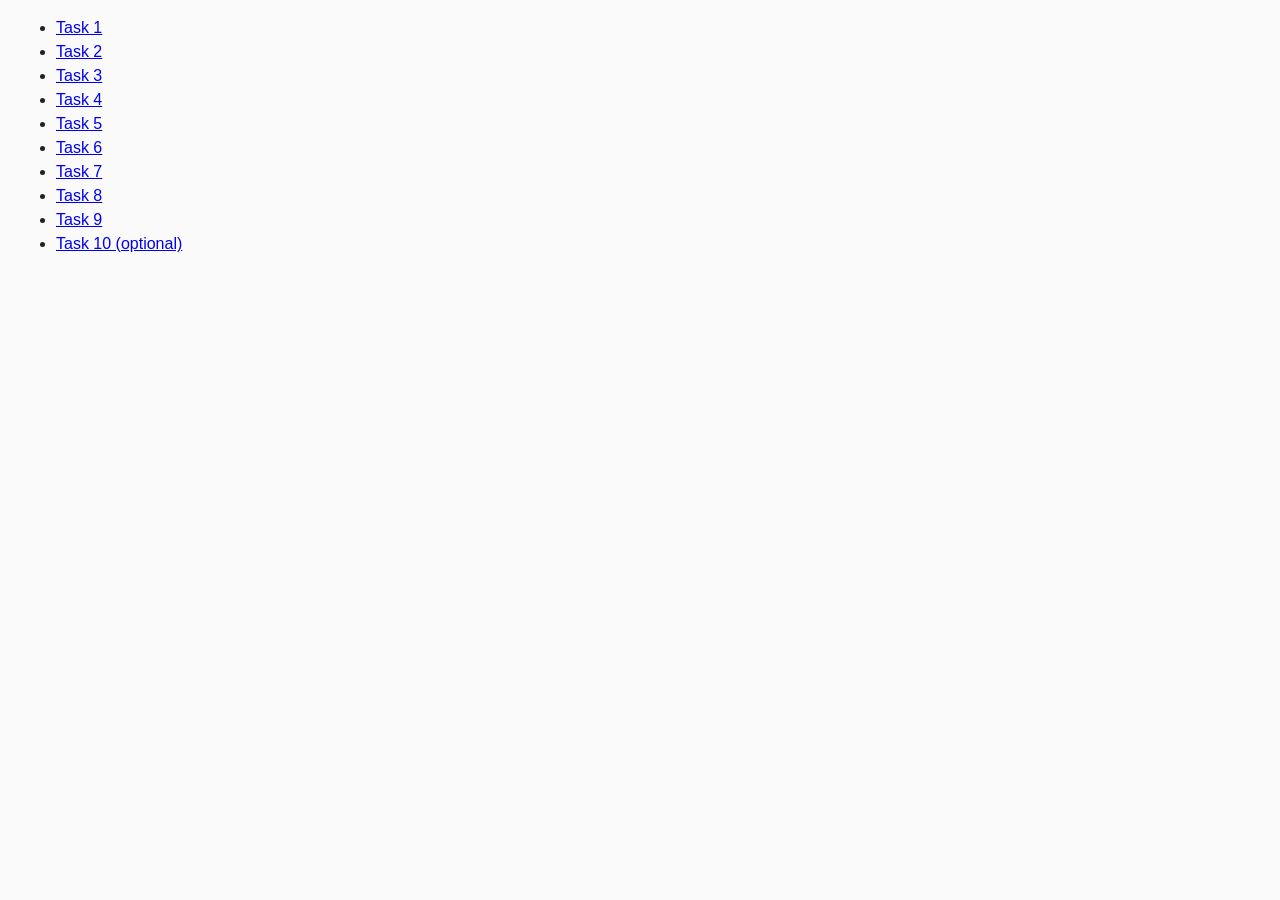
<file: index.html>
<!DOCTYPE html>
<html lang="ru">
  <head>
    <meta charset="UTF-8" />
    <meta http-equiv="X-UA-Compatible" content="IE=edge" />
    <meta name="viewport" content="width=device-width, initial-scale=1.0" />
    <title>Homework 6</title>
    <link rel="stylesheet" href="css/common.css" />
  </head>
  <body>
    <ul>
      <li><a href="task-01.html">Task 1</a></li>
      <li><a href="task-02.html">Task 2</a></li>
      <li><a href="task-03.html">Task 3</a></li>
      <li><a href="task-04.html">Task 4</a></li>
      <li><a href="task-05.html">Task 5</a></li>
      <li><a href="task-06.html">Task 6</a></li>
      <li><a href="task-07.html">Task 7</a></li>
      <li><a href="task-08.html">Task 8</a></li>
      <li><a href="task-09.html">Task 9</a></li>
      <li><a href="task-10.html">Task 10 (optional)</a></li>
    </ul>
  </body>
</html>
</file>
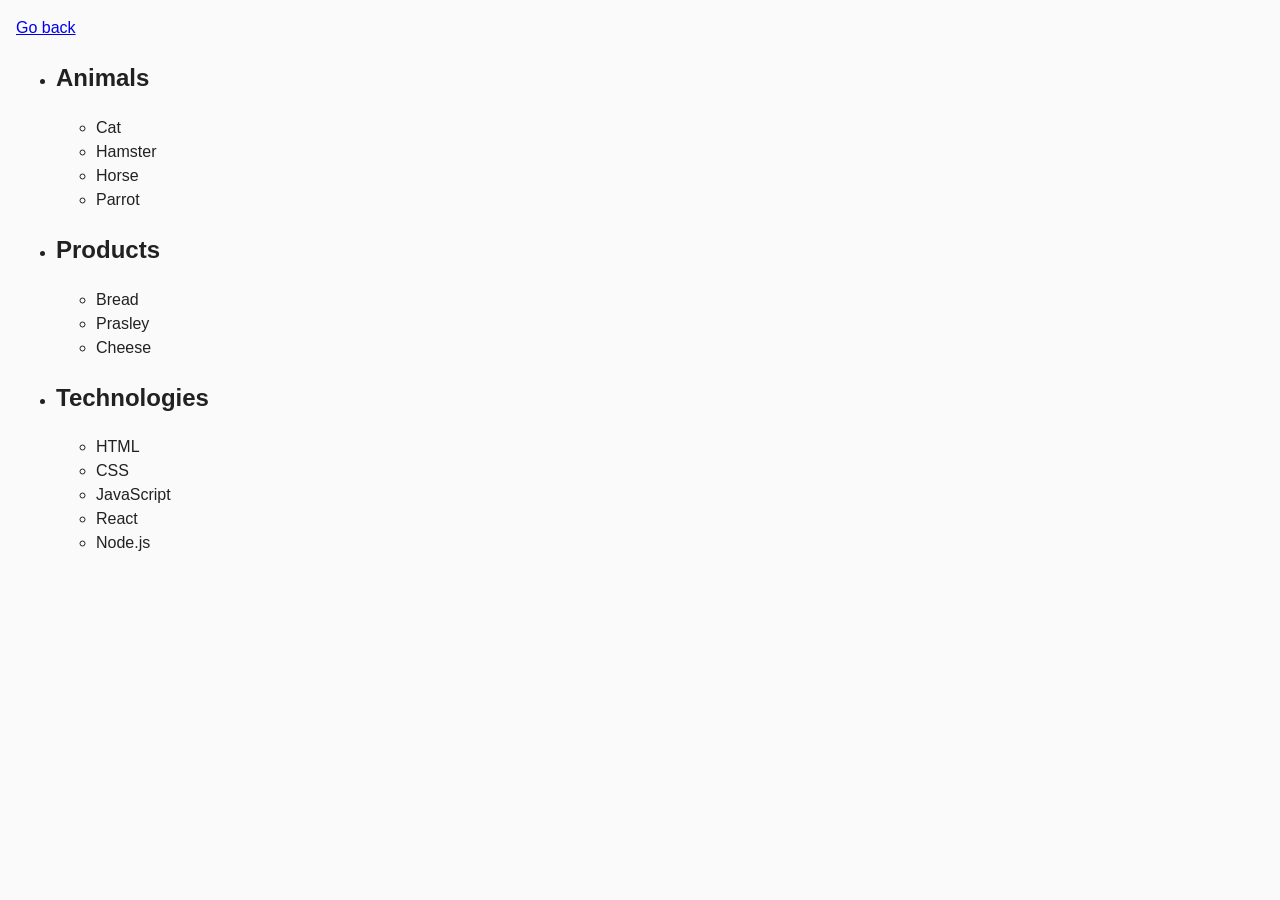
<file: task-01.html>
<!DOCTYPE html>
<html lang="ru">
  <head>
    <meta charset="UTF-8" />
    <meta http-equiv="X-UA-Compatible" content="IE=edge" />
    <meta name="viewport" content="width=device-width, initial-scale=1.0" />
    <title>Task 1</title>
    <link rel="stylesheet" href="css/common.css" />
  </head>
  <body>
    <p><a href="index.html">Go back</a></p>

    <ul id="categories">
      <li class="item">
        <h2>Animals</h2>

        <ul>
          <li>Cat</li>
          <li>Hamster</li>
          <li>Horse</li>
          <li>Parrot</li>
        </ul>
      </li>
      <li class="item">
        <h2>Products</h2>

        <ul>
          <li>Bread</li>
          <li>Prasley</li>
          <li>Cheese</li>
        </ul>
      </li>
      <li class="item">
        <h2>Technologies</h2>

        <ul>
          <li>HTML</li>
          <li>CSS</li>
          <li>JavaScript</li>
          <li>React</li>
          <li>Node.js</li>
        </ul>
      </li>
    </ul>

    <script src="js/task-01.js" type="module"></script>
  </body>
</html>
</file>
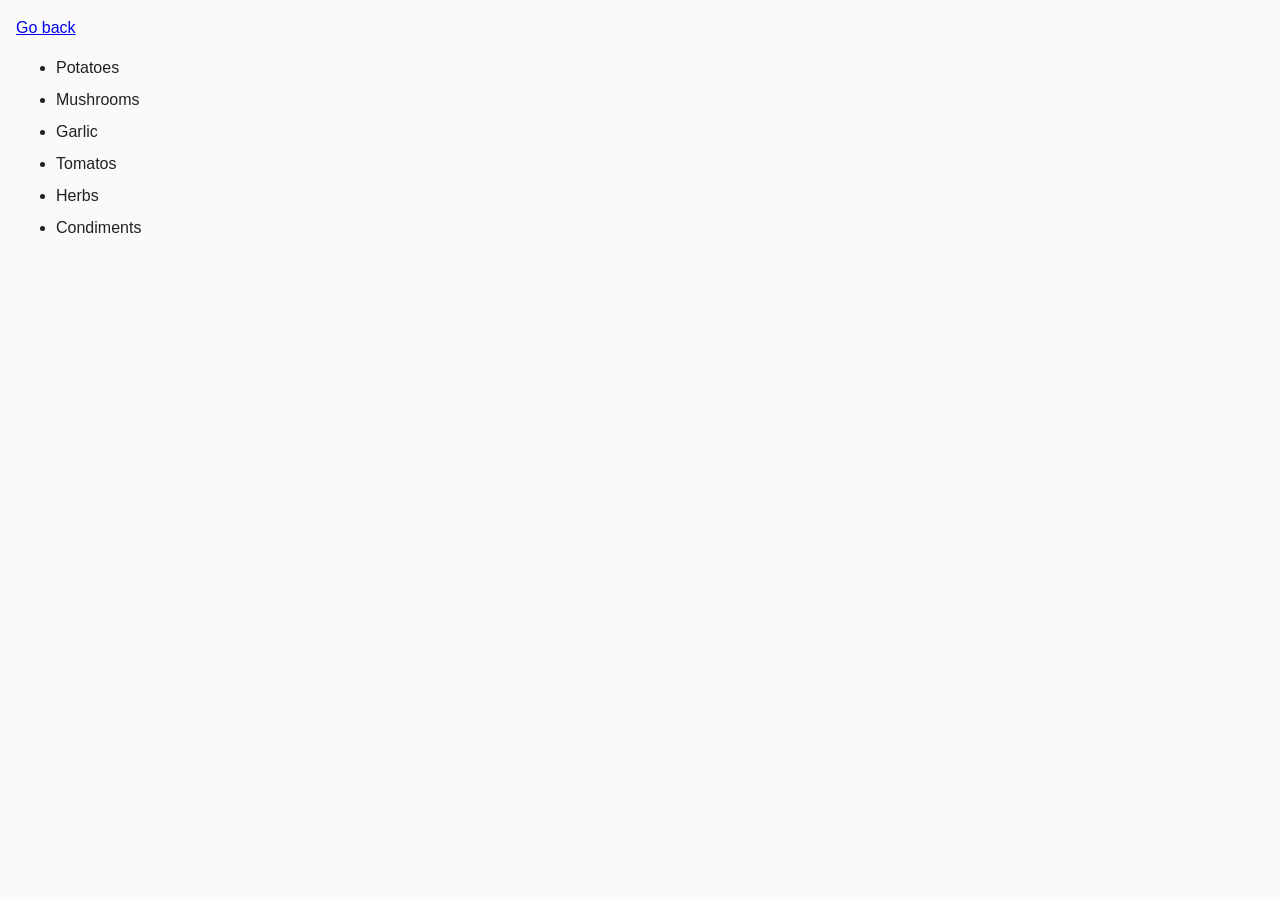
<file: task-02.html>
<!DOCTYPE html>
<html lang="ru">
  <head>
    <meta charset="UTF-8" />
    <meta http-equiv="X-UA-Compatible" content="IE=edge" />
    <meta name="viewport" content="width=device-width, initial-scale=1.0" />
    <title>Task 2</title>
    <link rel="stylesheet" href="css/common.css" />
    <style>
      .item {
        font-weight: 500;
      }

      .item:not(:last-child) {
        margin-bottom: 8px;
      }
    </style>
  </head>
  <body>
    <p><a href="index.html">Go back</a></p>

    <ul id="ingredients"></ul>

    <script src="js/task-02.js" type="module"></script>
  </body>
</html>
</file>
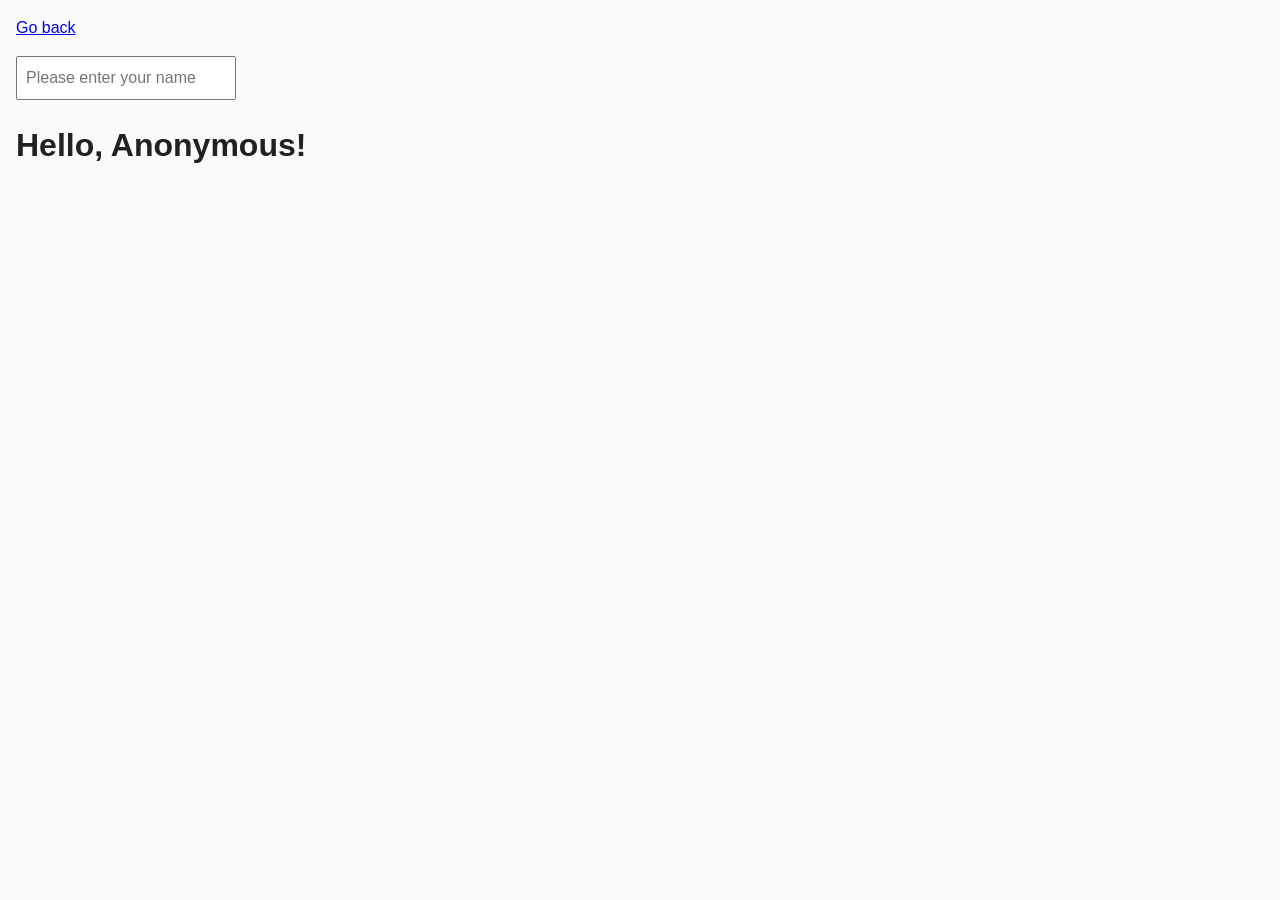
<file: task-05.html>
<!DOCTYPE html>
<html lang="ru">
  <head>
    <meta charset="UTF-8" />
    <meta http-equiv="X-UA-Compatible" content="IE=edge" />
    <meta name="viewport" content="width=device-width, initial-scale=1.0" />
    <title>Task 5</title>
    <link rel="stylesheet" href="css/common.css" />
  </head>
  <body>
    <p><a href="index.html">Go back</a></p>

    <input type="text" id="name-input" placeholder="Please enter your name" />
    <h1>Hello, <span id="name-output">Anonymous</span>!</h1>

    <script src="js/task-05.js" type="module"></script>
  </body>
</html>
</file>
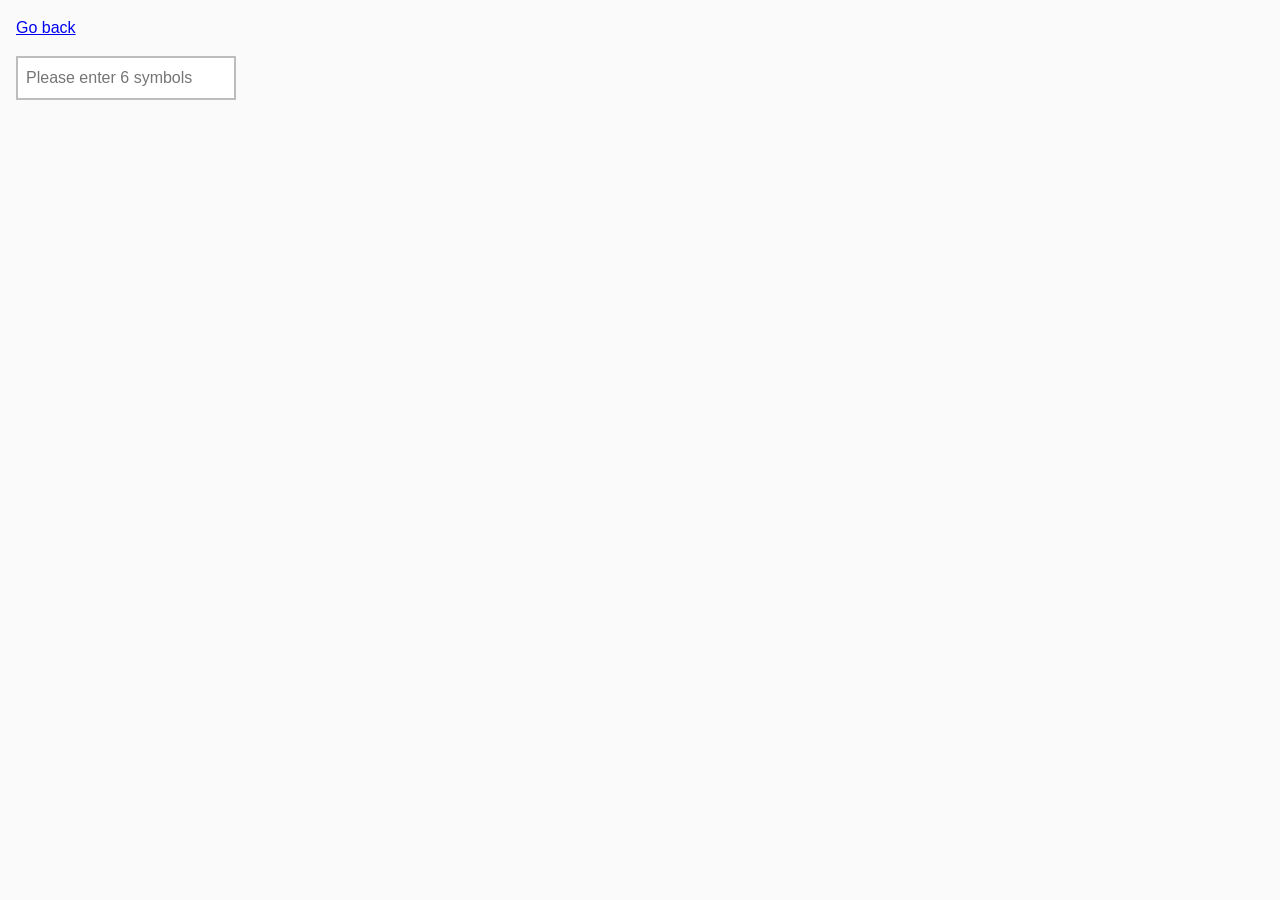
<file: task-06.html>
<!DOCTYPE html>
<html lang="ru">
  <head>
    <meta charset="UTF-8" />
    <meta http-equiv="X-UA-Compatible" content="IE=edge" />
    <meta name="viewport" content="width=device-width, initial-scale=1.0" />
    <title>Task 6</title>
    <link rel="stylesheet" href="css/common.css" />
    <style>
      #validation-input {
        border: 2px solid #bdbdbd;
      }

      #validation-input.valid {
        border-color: #4caf50;
      }

      #validation-input.invalid {
        border-color: #f44336;
      }
    </style>
  </head>
  <body>
    <p><a href="index.html">Go back</a></p>

    <input
      type="text"
      id="validation-input"
      data-length="6"
      placeholder="Please enter 6 symbols"
    />

    <script src="js/task-06.js" type="module"></script>
  </body>
</html>
</file>
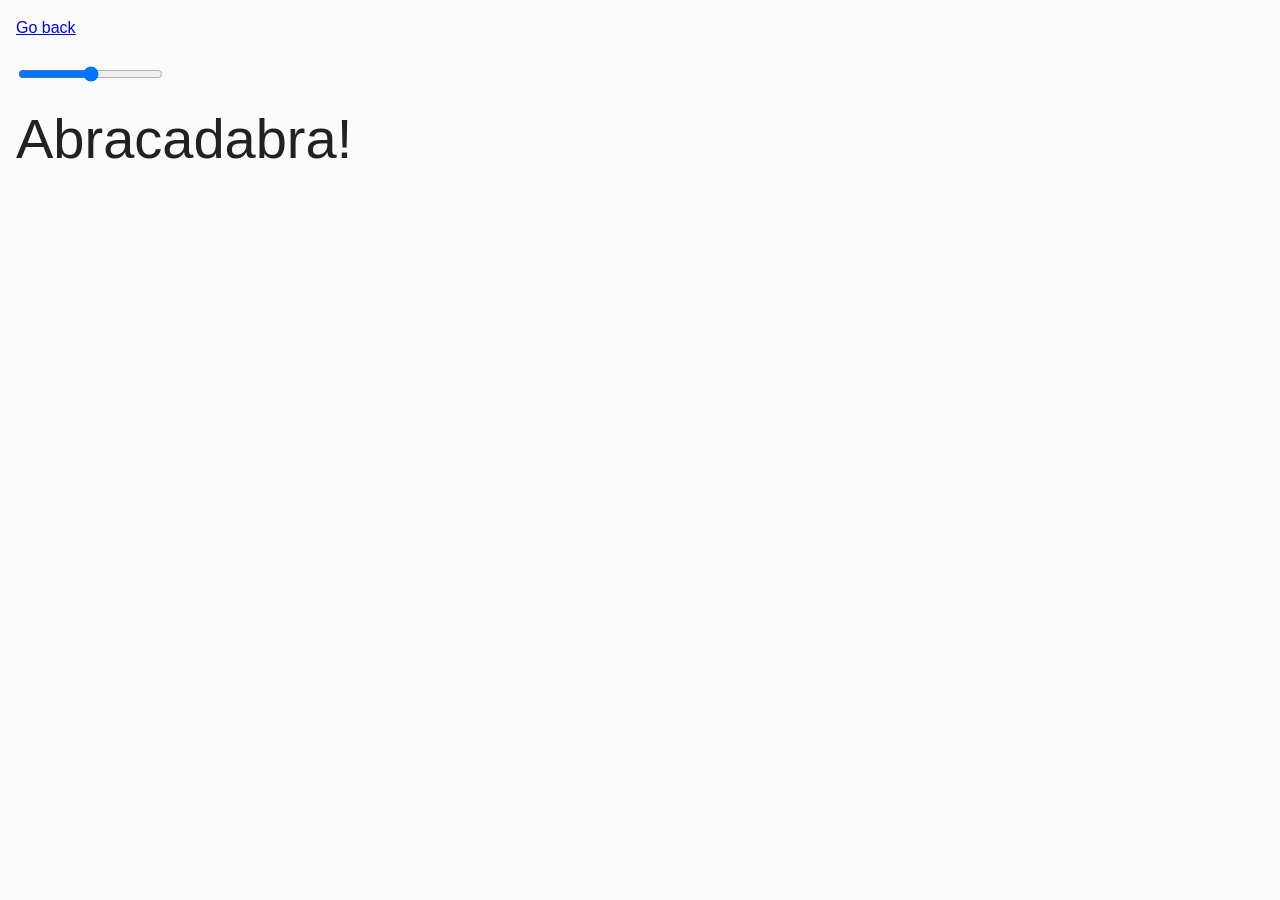
<file: task-07.html>
<!DOCTYPE html>
<html lang="ru">
  <head>
    <meta charset="UTF-8" />
    <meta http-equiv="X-UA-Compatible" content="IE=edge" />
    <meta name="viewport" content="width=device-width, initial-scale=1.0" />
    <title>Task 7</title>
    <link rel="stylesheet" href="css/common.css" />
  </head>
  <body>
    <p><a href="index.html">Go back</a></p>

    <input id="font-size-control" type="range" min="16" max="96" />
    <br />
    <span id="text">Abracadabra!</span>

    <script src="js/task-07.js" type="module"></script>
  </body>
</html>
</file>
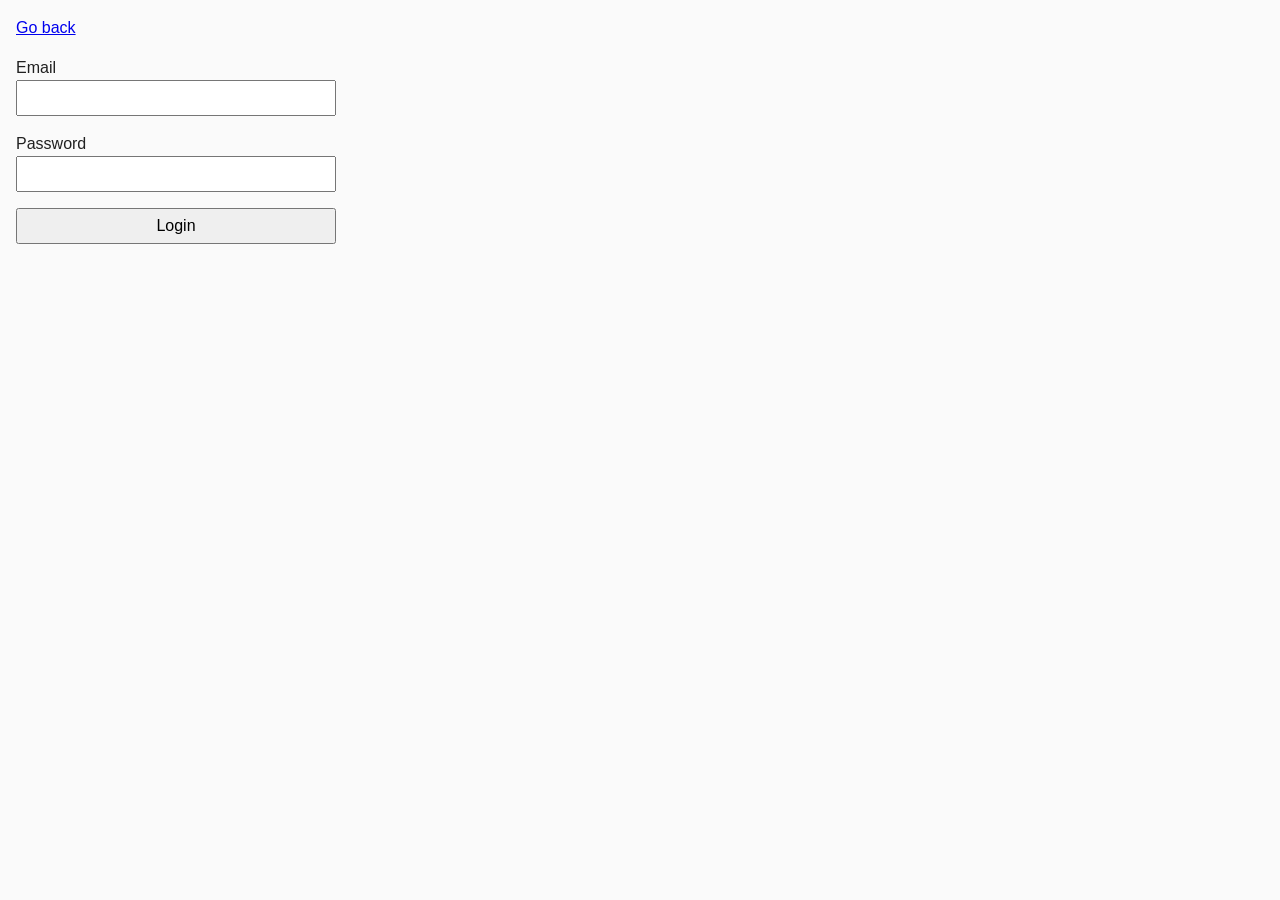
<file: task-08.html>
<!DOCTYPE html>
<html lang="ru">
  <head>
    <meta charset="UTF-8" />
    <meta http-equiv="X-UA-Compatible" content="IE=edge" />
    <meta name="viewport" content="width=device-width, initial-scale=1.0" />
    <title>Task 8</title>
    <link rel="stylesheet" href="css/common.css" />
    <style>
      .login-form {
        max-width: 320px;
        display: flex;
        flex-direction: column;
      }

      .login-form label {
        margin-bottom: 16px;
      }

      .login-form input,
      .login-form button {
        width: 100%;
        padding: 4px;
        font: inherit;
      }
    </style>
  </head>
  <body>
    <p><a href="index.html">Go back</a></p>

    <form class="login-form">
      <label>
        Email
        <input type="email" name="email" />
      </label>
      <label>
        Password
        <input type="password" name="password" />
      </label>
      <button type="submit">Login</button>
    </form>

    <script src="js/task-08.js" type="module"></script>
  </body>
</html>
</file>
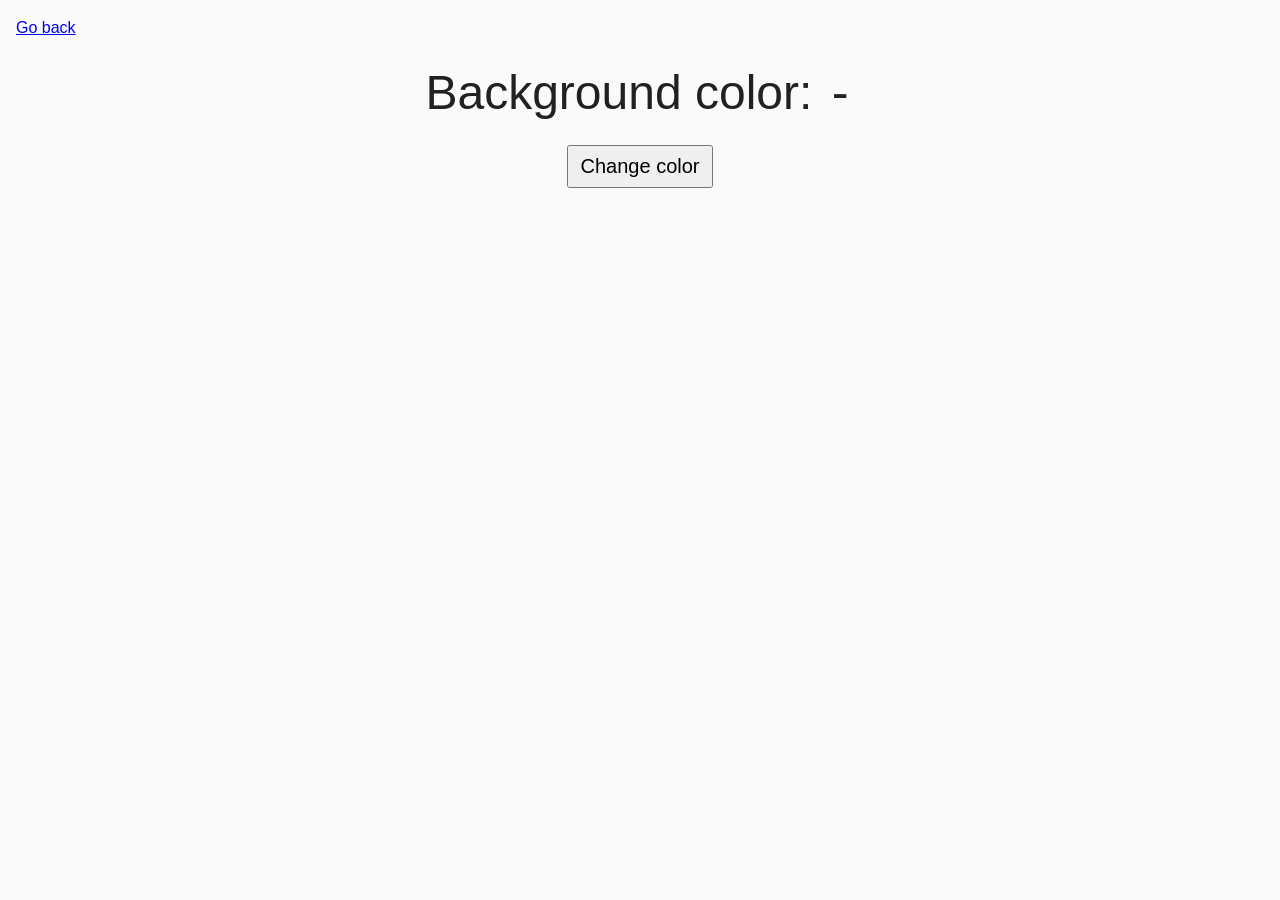
<file: task-09.html>
<!DOCTYPE html>
<html lang="ru">
  <head>
    <meta charset="UTF-8" />
    <meta http-equiv="X-UA-Compatible" content="IE=edge" />
    <meta name="viewport" content="width=device-width, initial-scale=1.0" />
    <title>Task 9</title>
    <link rel="stylesheet" href="css/common.css" />
    <style>
      .widget {
        text-align: center;
      }

      .widget p {
        margin-top: 0;
        margin-bottom: 16px;
        font-size: 48px;
      }

      .widget span {
        font-family: monospace;
      }

      .widget button {
        padding: 8px 12px;
        font-size: 20px;
        cursor: pointer;
      }
    </style>
  </head>
  <body>
    <p><a href="index.html">Go back</a></p>

    <div class="widget">
      <p>Background color: <span class="color">-</span></p>
      <button type="button" class="change-color">Change color</button>
    </div>

    <script src="js/task-09.js" type="module"></script>
  </body>
</html>
</file>
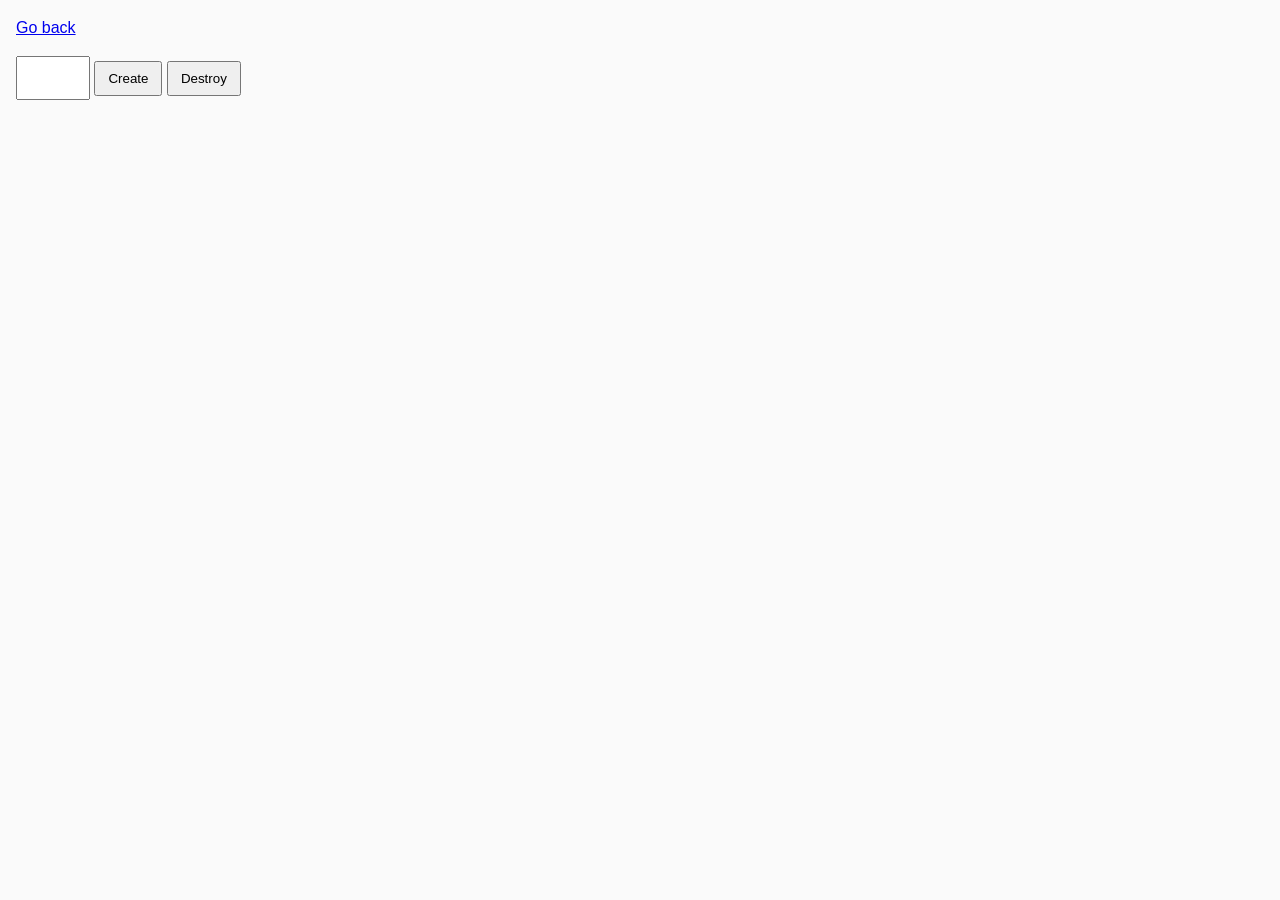
<file: task-10.html>
<!DOCTYPE html>
<html lang="ru">
  <head>
    <meta charset="UTF-8" />
    <meta http-equiv="X-UA-Compatible" content="IE=edge" />
    <meta name="viewport" content="width=device-width, initial-scale=1.0" />
    <title>Task 10 (optional)</title>
    <link rel="stylesheet" href="css/common.css" />
  </head>
  <body>
    <p><a href="index.html">Go back</a></p>

    <div id="controls">
      <input type="number" min="1" max="100" step="1" />
      <button type="button" data-create>Create</button>
      <button type="button" data-destroy>Destroy</button>
    </div>

    <div id="boxes"></div>

    <script src="js/task-10.js" type="module"></script>
  </body>
</html>
</file>
<file: css/common.css>
* {
  box-sizing: border-box;
}

body {
  margin: 16px;
  font-family: -apple-system, BlinkMacSystemFont, 'Segoe UI', Roboto, Oxygen, Ubuntu, Cantarell,
    'Open Sans', 'Helvetica Neue', sans-serif;
  -webkit-font-smoothing: antialiased;
  -moz-osx-font-smoothing: grayscale;
  background-color: #fafafa;
  color: #212121;
  line-height: 1.5;
}

input {
  padding: 8px;
  font: inherit;
}

button {
  padding: 8px 12px;
  cursor: pointer;
}
.gallery {
  padding: 0px;
}

.gallery img {
  width: 400px;
  background-size: cover;
}
.gallery__item {
  display: flex;
  flex-wrap: wrap;
  justify-content: center;

  margin-bottom: 10px;

  list-style: none;
}
</file>
